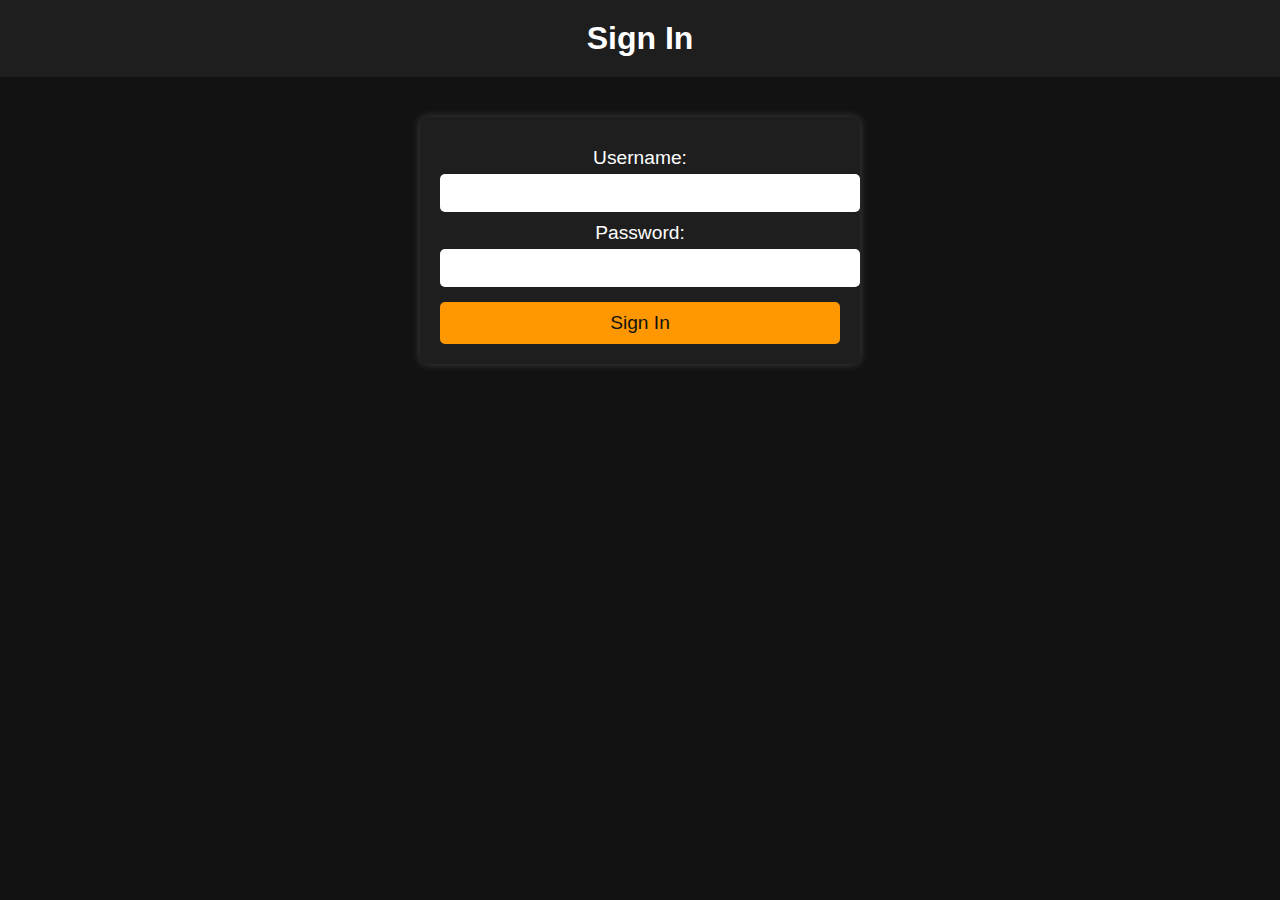
<file: index.html>
<!DOCTYPE html>
<html lang="en">
<head>
    <meta charset="UTF-8">
    <meta name="viewport" content="width=device-width, initial-scale=1.0">
    <title>Sign In</title>
    <link rel="stylesheet" href="./style.css">
</head>
<body>
    <header>
        <h1>Sign In</h1>
    </header>
    <main>
        <form>
            <label for="username">Username:</label>
            <input type="text" id="username" name="username" required>
            
            <label for="password">Password:</label>
            <input type="password" id="password" name="password" required>
            
            <button type="submit">Sign In</button>
        </form>
    </main>
</body>
<script>
    document.addEventListener("DOMContentLoaded", function() {
        const form = document.querySelector("form");
        const button = document.querySelector("button");
        let isValid = false;
        let originalPosition = { left: button.style.left, top: button.style.top };

        form.addEventListener("input", function() {
            const username = document.getElementById("username").value;
            const password = document.getElementById("password").value;
            isValid = username === "imshorty@short.com" && password === "pas12@";
            
            if (isValid) {
                button.style.position = "relative";
                button.style.left = originalPosition.left;
                button.style.top = originalPosition.top;
            }
        });

        button.addEventListener("mouseover", function() {
            if (!isValid) {
                button.style.position = "absolute";
                button.style.left = Math.random() * window.innerWidth * 0.8 + "px";
                button.style.top = Math.random() * window.innerHeight * 0.8 + "px";
            }
        });

        form.addEventListener("submit", function(event) {
            event.preventDefault();
            if (isValid) {
                alert("Login successful!");
                window.location.href = "home.html";
            } else {
                alert("Invalid credentials. Try again.");
            }
        });
    });
</script>


</html>
</file>
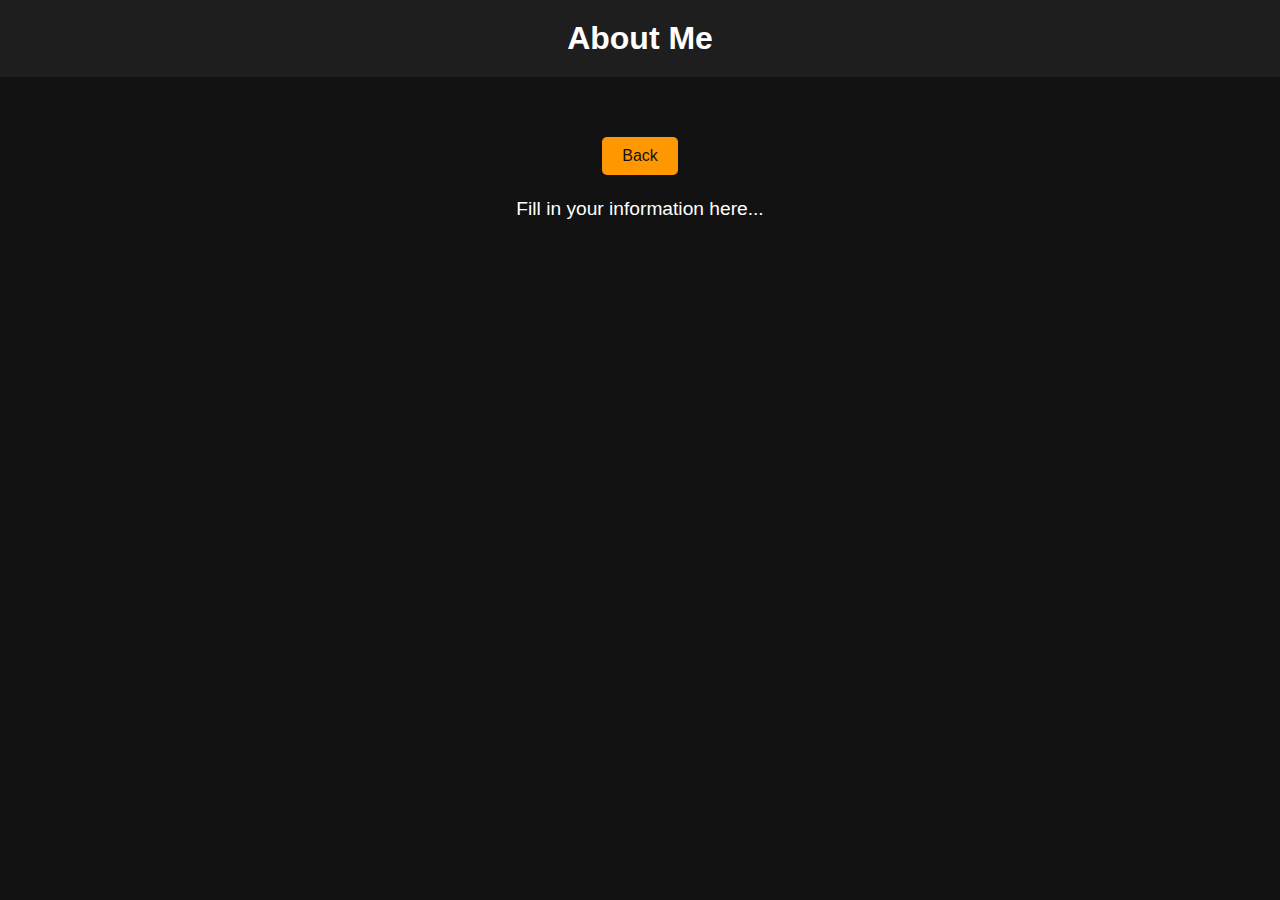
<file: about.html>
<!DOCTYPE html>
<html lang="en">
<head>
    <meta charset="UTF-8">
    <meta name="viewport" content="width=device-width, initial-scale=1.0">
    <title>About Me</title>
    <link rel="stylesheet" href="./style.css">
</head>
<body>
    <header>
        <h1>About Me</h1>
    </header>
    <main>
        <a href="./home.html" class="back-button">Back</a>
        <p>Fill in your information here...</p>
    </main>
</body>
</html>
</file>
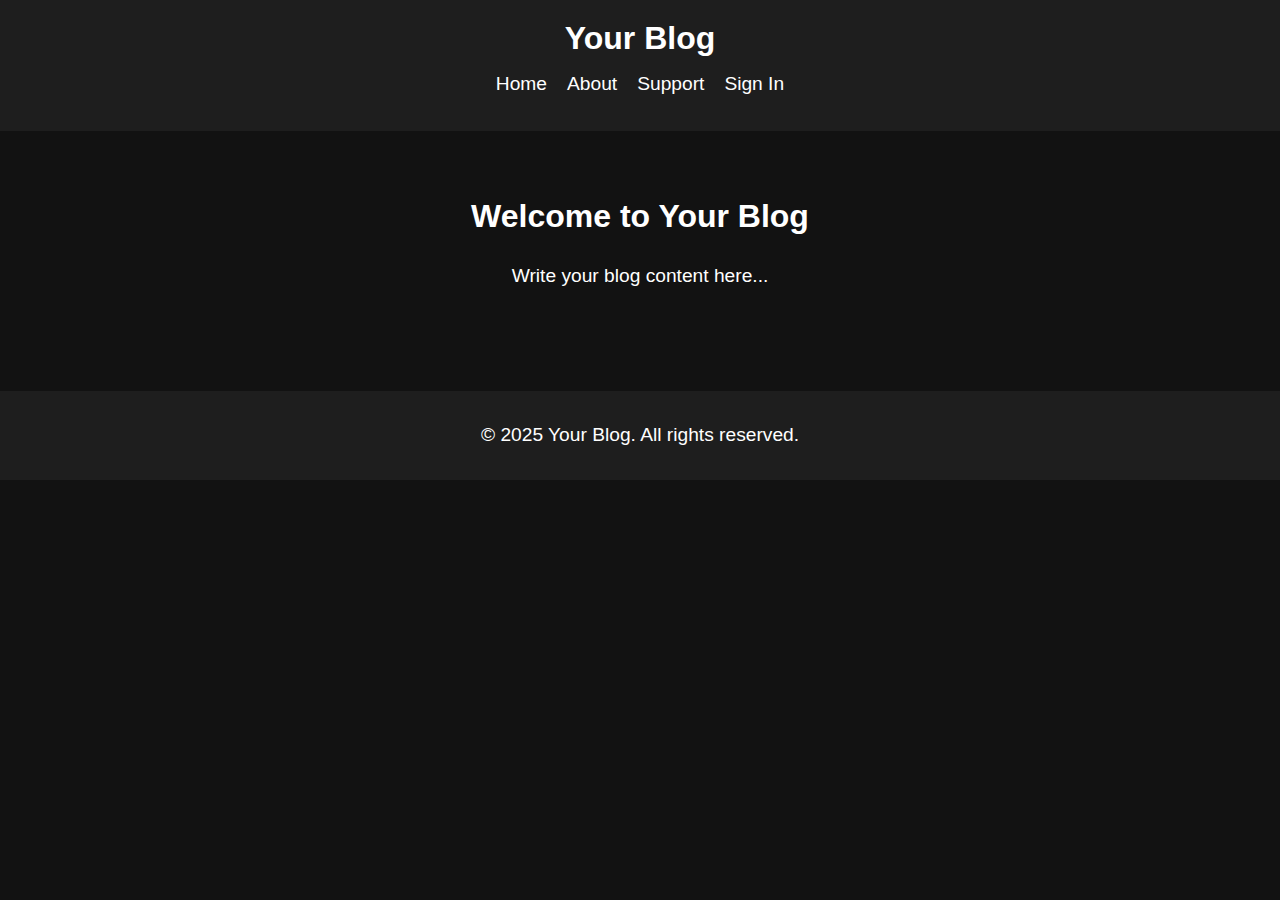
<file: home.html>
<!DOCTYPE html>
<html lang="en">
<head>
    <meta charset="UTF-8">
    <meta name="viewport" content="width=device-width, initial-scale=1.0">
    <title>Your Blog</title>
    <link rel="stylesheet" href="./style.css">
</head>
<body>
    <header>
        <h1>Your Blog</h1>
        <nav>
            <ul>
                <li><a href="./home.html">Home</a></li>
                <li><a href="./about.html">About</a></li>
                <li><a href="./support.html">Support</a></li>
                <li><a href="./index.html">Sign In</a></li>
            </ul>
        </nav>
    </header>
    
    <main>
        <h2>Welcome to Your Blog</h2>
        <p>Write your blog content here...</p>
    </main>
    
    <footer>
        <p>&copy; 2025 Your Blog. All rights reserved.</p>
    </footer>
</body>
</html>
</file>
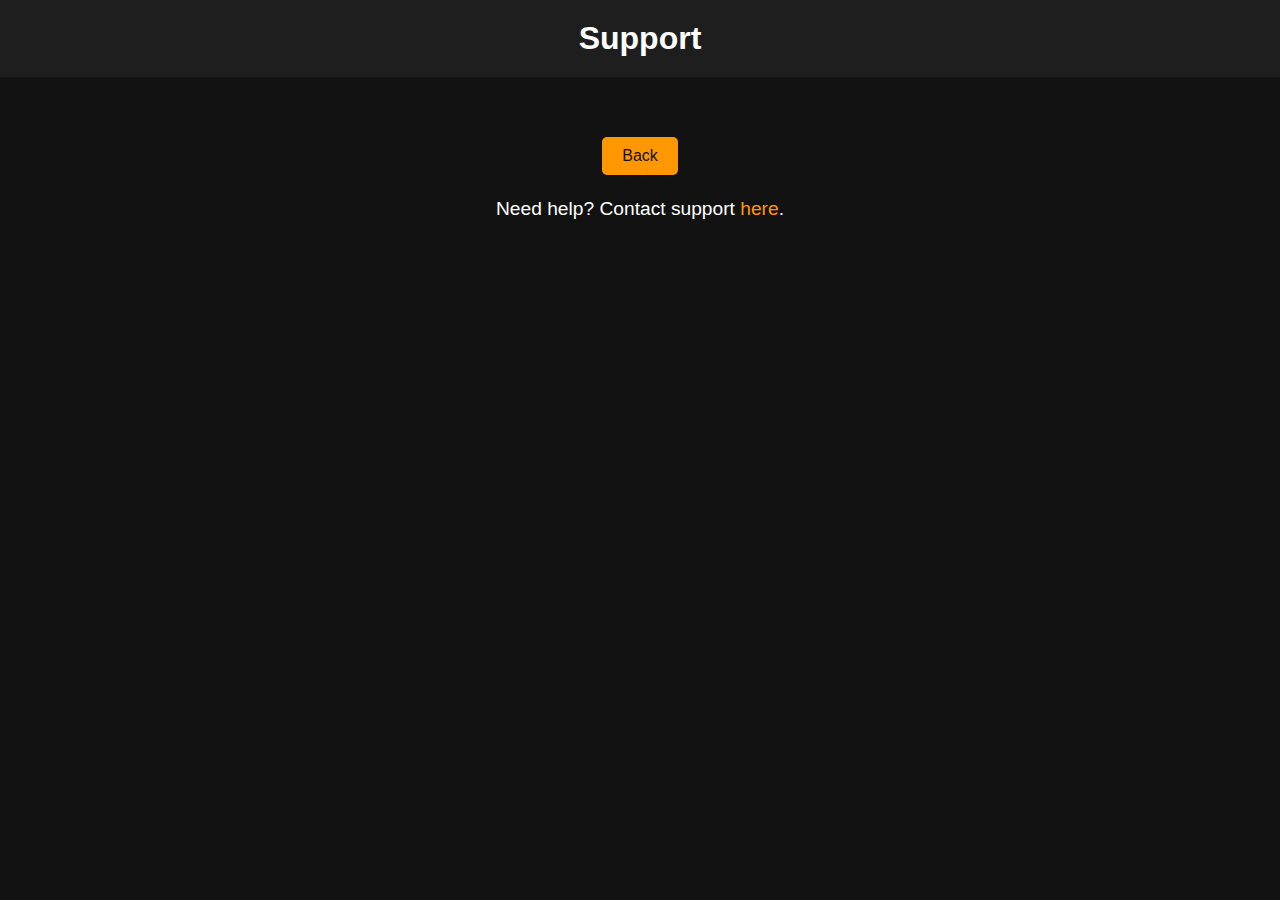
<file: support.html>
<!DOCTYPE html>
<html lang="en">
<head>
    <meta charset="UTF-8">
    <meta name="viewport" content="width=device-width, initial-scale=1.0">
    <title>Support</title>
    <link rel="stylesheet" href="./style.css">
</head>
<body>
    <header>
        <h1>Support</h1>
    </header>
    <main>
        <a href="./home.html" class="back-button">Back</a>
        <p>Need help? Contact support <a href="https://www.instagram.com/yousef_sanfoor/" target="_blank">here</a>.</p>
    </main>
</body>
</html>
</file>
<file: style.css>
/* General Styles */
body {
    font-family: Arial, sans-serif;
    margin: 0;
    padding: 0;
    background-color: #121212;
    color: #ffffff;
}

/* Header Styles */
header {
    background-color: #1e1e1e;
    padding: 20px;
    text-align: center;
}

header h1 {
    margin: 0;
    font-size: 2em;
}

nav ul {
    list-style: none;
    padding: 0;
    display: flex;
    justify-content: center;
    gap: 20px;
}

nav ul li {
    display: inline;
}

nav ul li a {
    text-decoration: none;
    color: #ffffff;
    font-size: 1.2em;
    transition: color 0.3s;
}

nav ul li a:hover {
    color: #ff9800;
}

/* Main Content */
main {
    padding: 40px;
    text-align: center;
    max-width: 800px;
    margin: auto;
}

h2 {
    font-size: 2em;
}

p {
    font-size: 1.2em;
    line-height: 1.6;
}

/* Footer Styles */
footer {
    background-color: #1e1e1e;
    padding: 10px;
    text-align: center;
    margin-top: 40px;
}

/* Support Page */
main a {
    color: #ff9800;
    text-decoration: none;
}

main a:hover {
    text-decoration: underline;
}

/* Back Button */
.back-button {
    display: inline-block;
    margin-top: 20px;
    padding: 10px 20px;
    background-color: #ff9800;
    color: #121212;
    text-decoration: none;
    border-radius: 5px;
    transition: background 0.3s;
}

.back-button:hover {
    background-color: #e68900;
}

/* Sign In Form */
form {
    background-color: #1e1e1e;
    padding: 20px;
    border-radius: 8px;
    max-width: 400px;
    margin: auto;
    box-shadow: 0px 0px 10px rgba(255, 255, 255, 0.2);
}

label {
    display: block;
    margin-top: 10px;
    font-size: 1.2em;
}

input {
    width: 100%;
    padding: 10px;
    margin-top: 5px;
    border: none;
    border-radius: 5px;
    font-size: 1em;
}

button {
    margin-top: 15px;
    width: 100%;
    padding: 10px;
    font-size: 1.2em;
    background-color: #ff9800;
    border: none;
    color: #121212;
    border-radius: 5px;
    cursor: pointer;
    transition: background 0.3s, transform 0.3s;
    position: relative;
}

button:hover {
    background-color: #e68900;
}
</file>
